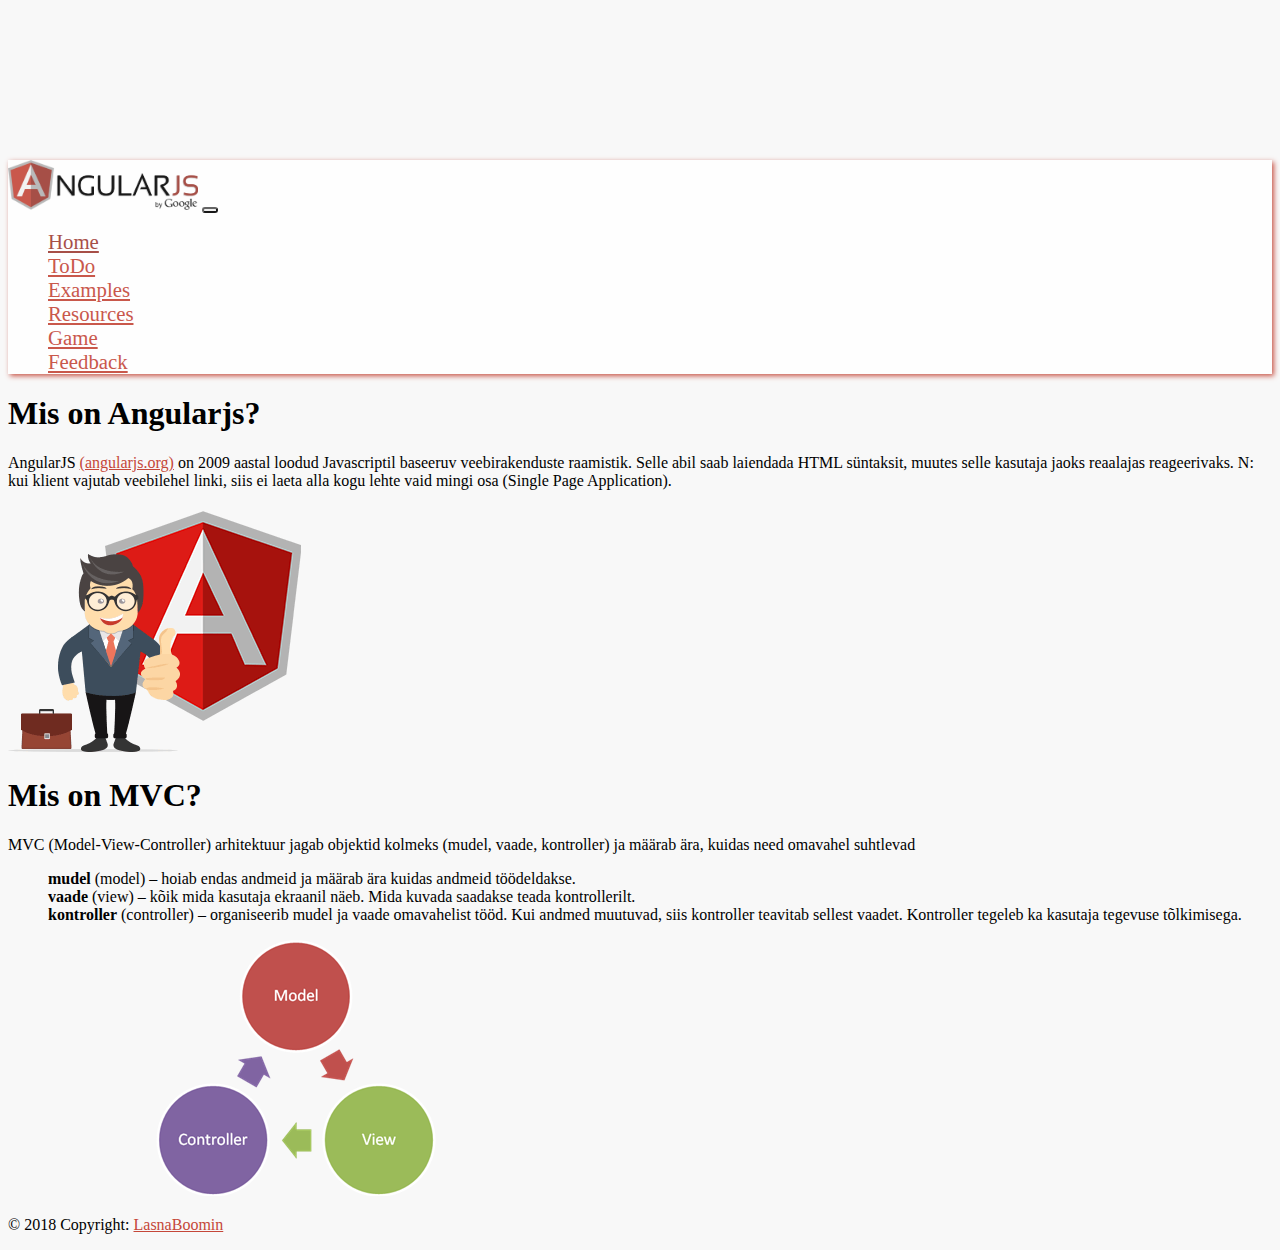
<file: index.html>
<!DOCTYPE html>
<html>
<head>
    <meta charset="utf-8" />
    <meta http-equiv="X-UA-Compatible" content="IE=edge">
    <title>Angular.js Õppekeskkond</title>
    <meta name="viewport" content="width=device-width, initial-scale=1">
    <link rel="shortcut icon" href="img/favicon.ico" type="image/x-icon">
    <link rel="stylesheet" href="https://stackpath.bootstrapcdn.com/bootstrap/4.1.3/css/bootstrap.min.css" integrity="sha384-MCw98/SFnGE8fJT3GXwEOngsV7Zt27NXFoaoApmYm81iuXoPkFOJwJ8ERdknLPMO" crossorigin="anonymous">
    <link rel="stylesheet" href="css/style.css">
</head>
<body>
    <nav class="navbar navbar-expand-md navbar-light fixed-top py-4">
        <div class="container">
            <a href="index.html" class="navbar-brand"></a>
            <img src="img/angularjs.png" width="190" height="50" alt="">
            <button class="navbar-toggler" data-toggle="collapse" data-target="#navbarNav"><span class="navbar-toggler-icon"></span></button>
            <div class="collapse navbar-collapse" id="navbarNav">
                <ul class="navbar-nav ml-auto">
                    <li class="nav-item">
                        <a href="#" class="nav-link active">Home</a>
                    </li>
                    <li class="nav-item">
                        <a href="todo.html" class="nav-link">ToDo</a>
                    </li>
                    <li class="nav-item">
                        <a href="examples.html" class="nav-link">Examples</a>
                    </li>
                    <li class="nav-item">
                        <a href="resources.html" class="nav-link">Resources</a>
                    </li>
                    <li class="nav-item">
                        <a href="game.html" class="nav-link">Game</a>
                    </li>
                    <li class="nav-item">
                        <a href="feedback.html" class="nav-link">Feedback</a>
                    </li>
                </ul>
            </div>
        </div>
    </nav>
    <div class="container">
            <h1 class="text-center display-4 py-3">Mis on Angularjs?</h1>
            <div class="row">
                <div class="col-md-6">
                    <p class="text-middle py-5 lead">AngularJS <a href="https://angularjs.org/">(angularjs.org)</a> on 2009 aastal loodud Javascriptil baseeruv veebirakenduste raamistik. Selle abil saab laiendada HTML süntaksit, muutes selle kasutaja jaoks reaalajas reageerivaks. N:  kui klient vajutab veebilehel linki, siis ei laeta alla kogu lehte vaid mingi osa (Single Page Application).</p>
                </div>
                <div class="col-md-6">
                    <img src="img/angularpats.png" class="img-fluid" alt="">
                </div>
            </div>
            <h1 class="text-center display-4 py-5">Mis on MVC?</h1>
            <div class="row">
                <div class="col-md-6">
                    <p class="pb-3">MVC (Model-View-Controller) arhitektuur jagab objektid kolmeks (mudel, vaade, kontroller) ja määrab ära, kuidas need omavahel suhtlevad</p>
                    <ul>
                        <li><strong>mudel</strong> (model) – hoiab endas andmeid ja määrab ära kuidas andmeid töödeldakse.</li>
                        <li><strong>vaade</strong> (view) – kõik mida kasutaja ekraanil näeb. Mida kuvada saadakse teada kontrollerilt.</li>
                        <li><strong>kontroller</strong> (controller) – organiseerib mudel ja vaade omavahelist tööd. Kui andmed muutuvad, siis kontroller teavitab sellest vaadet. Kontroller tegeleb ka kasutaja tegevuse tõlkimisega.</li>
                    </ul>
                </div>
                <div class="col-md-6">
                    <img src="img/mvc.png" class="img-fluid" alt="">
                </div>
            </div>
    </div>

    <footer class="footer">
        <div class="container">
            <p class="text-center py-4">© 2018 Copyright: <a href=""> LasnaBoomin</a></p>
        </div>
    </footer>
        
    
    






    <script src="https://code.jquery.com/jquery-3.3.1.slim.min.js" integrity="sha384-q8i/X+965DzO0rT7abK41JStQIAqVgRVzpbzo5smXKp4YfRvH+8abtTE1Pi6jizo" crossorigin="anonymous"></script>
    <script src="https://cdnjs.cloudflare.com/ajax/libs/popper.js/1.14.3/umd/popper.min.js" integrity="sha384-ZMP7rVo3mIykV+2+9J3UJ46jBk0WLaUAdn689aCwoqbBJiSnjAK/l8WvCWPIPm49" crossorigin="anonymous"></script>
    <script src="https://stackpath.bootstrapcdn.com/bootstrap/4.1.3/js/bootstrap.min.js" integrity="sha384-ChfqqxuZUCnJSK3+MXmPNIyE6ZbWh2IMqE241rYiqJxyMiZ6OW/JmZQ5stwEULTy" crossorigin="anonymous"></script>
</body>
</html>
</file>
<file: css/style.css>
body {
    margin-top: 10rem;
    background: #f8f8f8;
}

.navbar {
    box-shadow: 2px 2px 5px #C54739;
    background: #fff;
    opacity: 0.9;
}

.nav-item {
    font-size: 1.3rem;
}

.active {
    color: #9F3D34 !important;
}

a {
    color: #C54739
}

a:hover {
    color: #9F3D34;
}

ul {
    list-style: none;
}

button {
    border-radius: 4px;
}

/*Custom classes*/
.bg-dred {
    background-color: #9F3D34;
    color: #fff;
}

.bg-red {
    background-color: #C54739;
    color: #fff;
}

.btn-ngred {
    background-color:#C54739;
    color: #f7f7f7;
}

.btn-ngred:hover {
    background-color: #9F3D34;
    color: #fff;
}

.fa-trash {
    color: #9F3D34;
    font-size: 36px;
}

.done {
    color: gray;
    text-decoration: line-through !important;
}

.tab {
    overflow: hidden;
    border: 1px solid #ccc;
    background-color: #f1f1f1;
}

/* Examples design */
.tab button {
    background-color: inherit;
    float: left;
    border: none;
    outline: none;
    cursor: pointer;
    padding: 14px 16px;
    transition: 0.3s;
}

.tab button:hover {
    background-color: #ddd;
}

.tab button.active {
    background-color: #ccc;
}

.tabcontent {
    display: none;
    padding: 6px 12px;
    border: 1px solid #ccc;
    border-top: none;
}
</file>
